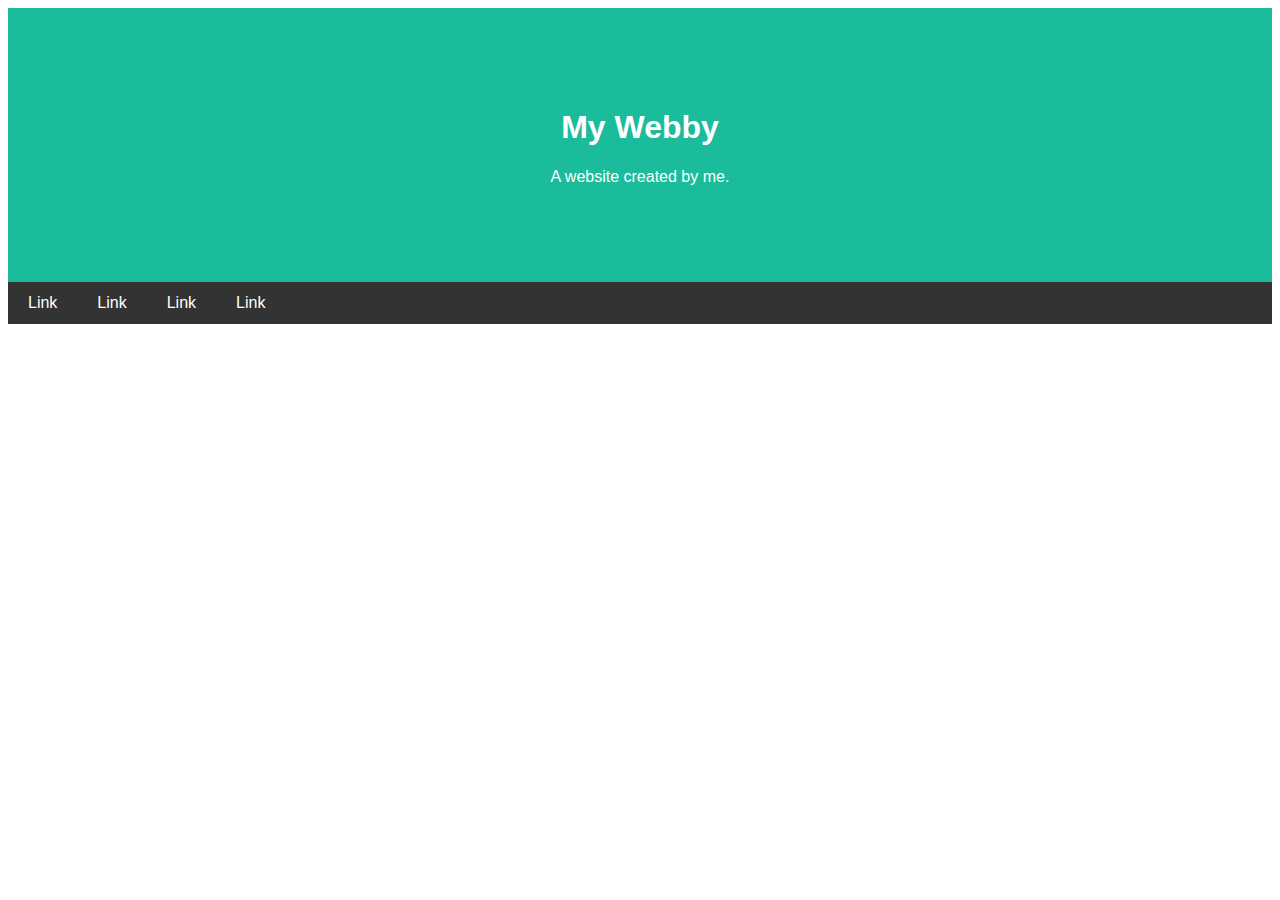
<file: website.html>
<!DOCTYPE html>
<html lang="en">
<head>
<title>Peaua Web</title>
<meta charset="UTF-8">
<meta name="viewport" content="width=device-width, initial-scale=1">
<style>
 body {
     font-family: Arial, Helvetica, sans-serif;
 }
</style>
</head>
<body>
  <div class="header">
    <h1>My Webby</h1>
    <p>A website created by me.</p>

  </div>
  <style>
    .header {
          padding: 80px; /* some padding */
          text-align: center; /* center the text */
          background: #1abc9c; /* green background */
          color: white; /* white text color */
    }
  </style>
  <div class="navbar">
    <a href="#">Link</a>
    <a href="#">Link</a>
    <a href="#">Link</a>
    <a href="#" class="right">Link</a>
  </div>
  <style>

    /* Style the top nav bar */
    .navbar {
       overflow: hidden; /* Hide Overflow */
       background-color: #333; /* Dark background color */
    }

    /* Style the navigation bar links */
    .navbar a {
        float: left; /* Make usre that the links stay side-by-side */
        display: block; /* Change the display to block, for responsive reasons (see below) */
        color: white; /* White text color */
        text-align: center; /* Center the text */
        padding: 12px 20px; /* Add some padding */
        text-decoration: none; /* Remove underline */

    }
</file>
